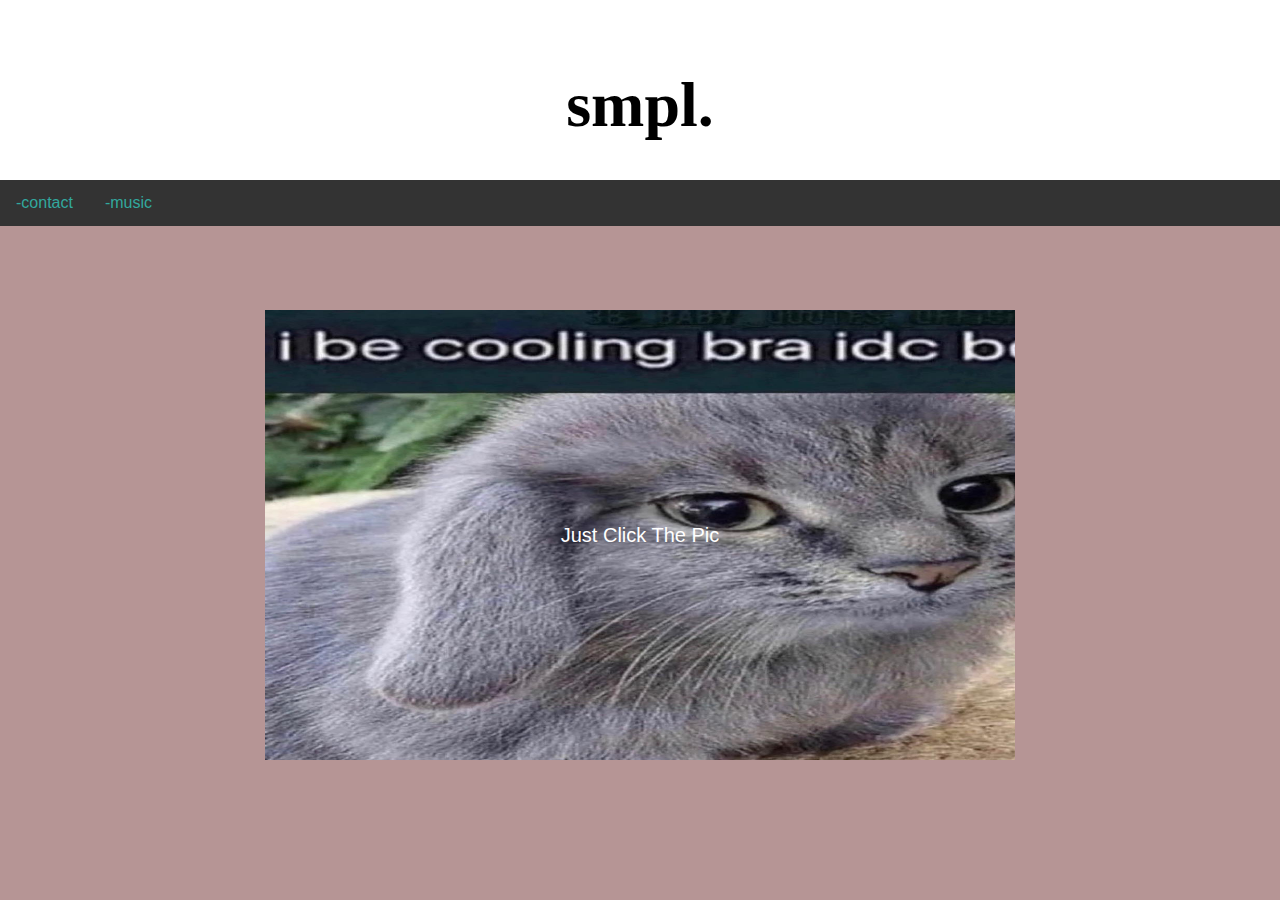
<file: index.html>
<!DOCTYPE html>
<html lang="en">
    <head>
        <meta charset="utf-8" /> 
        <meta http-equiv="X-UA-Compatible" content="IE=edge"> 
        <meta name="viewport" content="width=device-width, inital-scale=1">  
        <title>SmPL</title>
        <style>
             /* CSS property for header section */
            .header {
                background-color: rgb(255, 255, 255);
                padding: 15px;
                text-align: center;
                height: 150px;
            }
    
            /* CSS property for navigation menu */
            .nav_menu {
                overflow: hidden;
                background-color: #333;
            }
    
            .nav_menu a {
                float: left;
                display: block;
                color: rgb(50, 168, 158);
                text-align: center;
                padding: 14px 16px;
                text-decoration: none;
            }
    
            .nav_menu a:hover {
                background-color: white;
                color: rgb(235, 154, 101);
            }
            body {
                font-family: Arial, sans-serif;
                background-color: rgb(182, 149, 149);
                margin: 0;
            }
            #container {
                display: flex;
                flex-wrap: wrap; /* Allow elements to wrap to the next line on small screens */
                margin: 10px;
                align-items: center; /* Center the contents */
                justify-content: center;
            }

            #video-container {
                flex: 1;
                width: 70%; /* Full width on small screens, 50% on larger screens */
                max-width: 750px;
                max-height: 450px;
                position: relative;
                display: flex;
                margin-top: 20px;
            }
            
            #videoThumbnail {
                width: 100%;
                height: 100%;
                cursor: pointer;
            } 

            #chatVideo {
                width: 100%; /* Match the width with the thumbnail */
                height: 100%; /* Maintain aspect ratio */
                display: none;
                }

            #videoContainer {
                position: relative;
            }
    
            #justClickText {
                color: white;
                position: absolute;
                top: 50%;
                transform: translateY(-50%);
                right: 0;
                left: 0;
                text-align: center;
                font-size: 20px;
            }
            
            /* Media queries for responsiveness */
            @media screen and (max-width: 768px) {
                #video-container {
                    width: 90%; /* Adjust width for smaller screens */
                }
            }
    
            @media screen and (max-width: 400px) {
                #video-container {
                    width: 100%; /* Full width on very small screens */
                }
            }
        </style>
    </head>  
    <body>
                <!-- header of website layout -->
        <div class="header" onclick=toggleAudio()" style="cursor: pointer;">
            <h2 style="color:rgb(0, 0, 0);font-size:400%; font-family: audela;">
                smpl.
            </h2>
        </div>
    
        <!-- navigation menu for website layout -->
        <div class="nav_menu">
            <a href="about.html">-contact</a>
            <a href="music.html">-music</a>
        </div><br><br><br>
        <div id="container"> 
            <div id="video-container">
                <div id="videoContainer">
                    <img id="videoThumbnail" src="cool.jpg" alt="Video Thumbnail" onclick="playVideo()">
                    <!-- Replace the placeholder URL with your actual thumbnail image URL -->
    
                    <!-- Video element with a sample MP4 video -->
                    <video id="chatVideo" controls " onended="reloadPage()">
                        <!-- Replace "https://www.example.com/your_video.mp4" with your actual video URL -->
                    </video>

                    <div id="justClickText">Just Click The Pic</div>
                </div>
            </div>
        </div>
        <audio id="luckiomb" loop>
            <source src="luckiomb.mp3" type="audio/mp3">
            Your browser does not support the audio tag.
        </audio>
        <script>
            var lastPlayedVideo = "";
            
            function playVideo() {
                var videoThumbnail = document.getElementById('videoThumbnail');
                var video = document.getElementById('chatVideo');
                var audio = document.getElementById('luckiomb');

                // Stop the background music
                audio.pause();
                audio.currentTime = 0;

                // Hide the thumbnail
                videoThumbnail.style.display = 'none';

                // Show the video
                video.style.display = 'flex';

                // Get a random video filename
                var randomVideo = getRandomVideo();
                while (randomVideo === lastPlayedVideo) {
                    randomVideo = getRandomVideo();
                }

                // Update the last played video
                lastPlayedVideo = randomVideo;

                // Reset the video element
                video.innerHTML = '';
                // Add the video source dynamically
                var source = document.createElement('source');
                source.src = randomVideo;
                source.type = 'video/mp4';
                video.appendChild(source);



                video.play();
            }

            // Function to play audio
            function toggleAudio() {
                var audio = document.getElementById('luckiomb');
                if (audio.paused) {
                    audio.play();
                } else {
                    audio.pause();
                }
            }

            // Function to stop audio when the video is played
            function stopAudio() {
                var audio = document.getElementById('luckiomb');
                audio.pause();
                audio.currentTime = 0;
            }

            // Example function to get a random video filename
            function getRandomVideo() {
                var videos = ["nett.mp4", "shhhh.mp4", "sotuff.mp4"]; // Add more video filenames as needed
                var randomIndex = Math.floor(Math.random() * videos.length);
                return videos[randomIndex];
            }

            // Function to play another random video when the current video ends
            function playAnotherRandomVideo() {
                playVideo();
            }

            // Function to reload the page
            function reloadPage() {
                location.reload();
            }
        </script>
        
    </body>
</html>
</file>
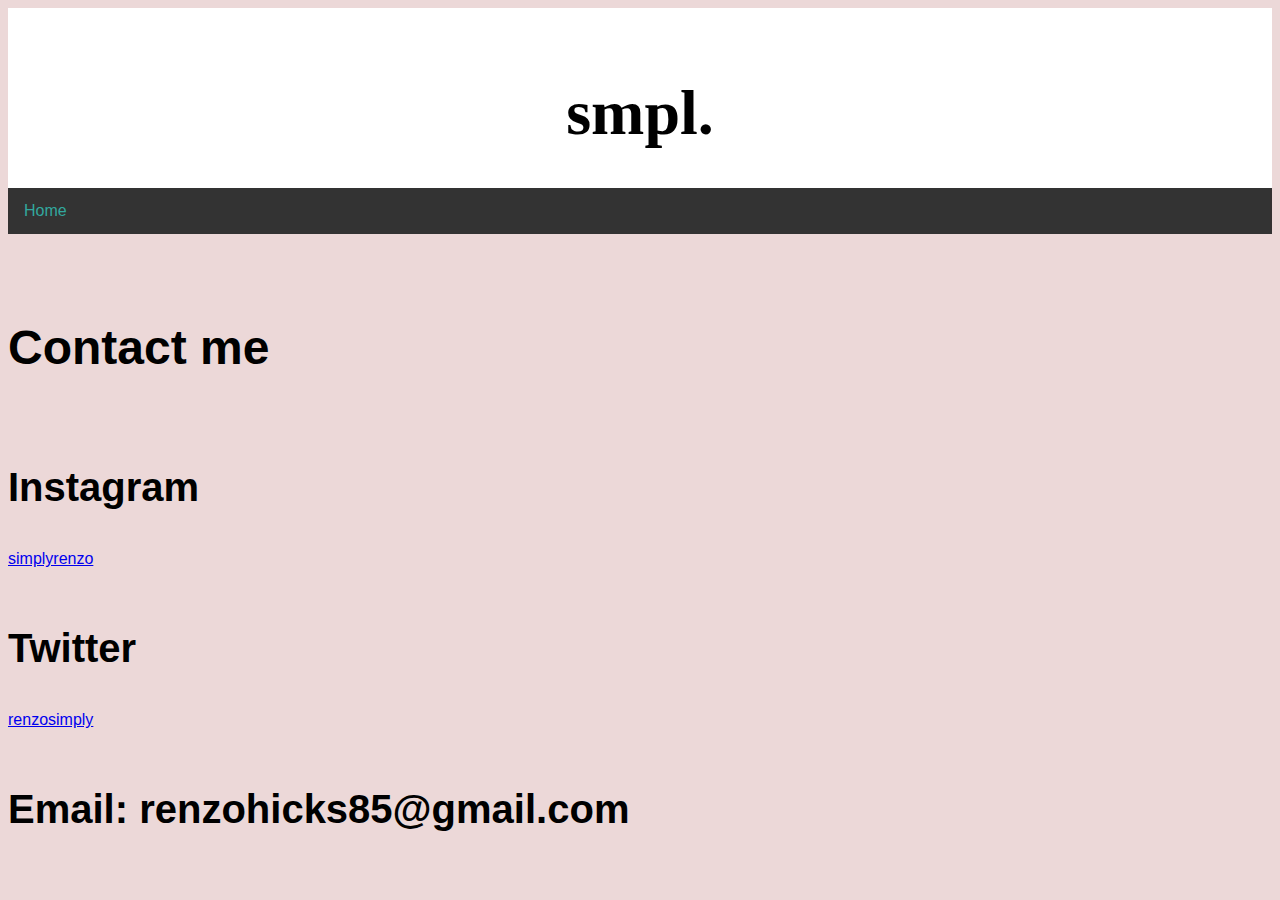
<file: about.html>
<!DOCTYPE html>
<html lang="en">
    <head>
        <meta charset="utf-8" /> 
        <meta http-equiv="X-UA-Compatible" content="IE=edge"> 
        <meta name="viewport" content="width=device-width, inital-scale=1">  
        <title>SmPL</title>
        <style>
             /* CSS property for header section */
            .header {
                background-color: rgb(255, 255, 255);
                padding: 15px;
                text-align: center;
                height: 150px;
            }
    
            /* CSS property for navigation menu */
            .nav_menu {
                overflow: hidden;
                background-color: #333;
            }
    
            .nav_menu a {
                float: left;
                display: block;
                color: rgb(50, 168, 158);
                text-align: center;
                padding: 14px 16px;
                text-decoration: none;
            }
    
            .nav_menu a:hover {
                background-color: white;
                color: rgb(235, 154, 101);
            }
            body {
                
                font-family: Arial, sans-serif;
                background-color: rgb(236, 216, 216);
            }
        </style>
    </head>  
    <body>
                <!-- header of website layout -->
        <div class="header">
            <h2 style="color:rgb(0, 0, 0);font-size:400%; font-family: audela;">
                smpl.
            </h2>
        </div>
    
        <!-- navigation menu for website layout -->
        <div class="nav_menu">
            <a href=" https://simplyrenzo.com/">Home</a>
        </div>
        <div>
            <br><br><br><h1 style="font-size:300%">Contact me</h1>
            <br><h3 style="font-size:250%">Instagram</h3><a href="https://www.instagram.com/simplyrenzo">simplyrenzo</a>
            <br><br><h3 style="font-size:250%">Twitter</h3><a href="https://www.twitter.com/renzosimply">renzosimply</a>
            <br><br><h3 style="font-size:250%">Email: renzohicks85@gmail.com</h3>
        </div>
    </body>
</html>
</file>
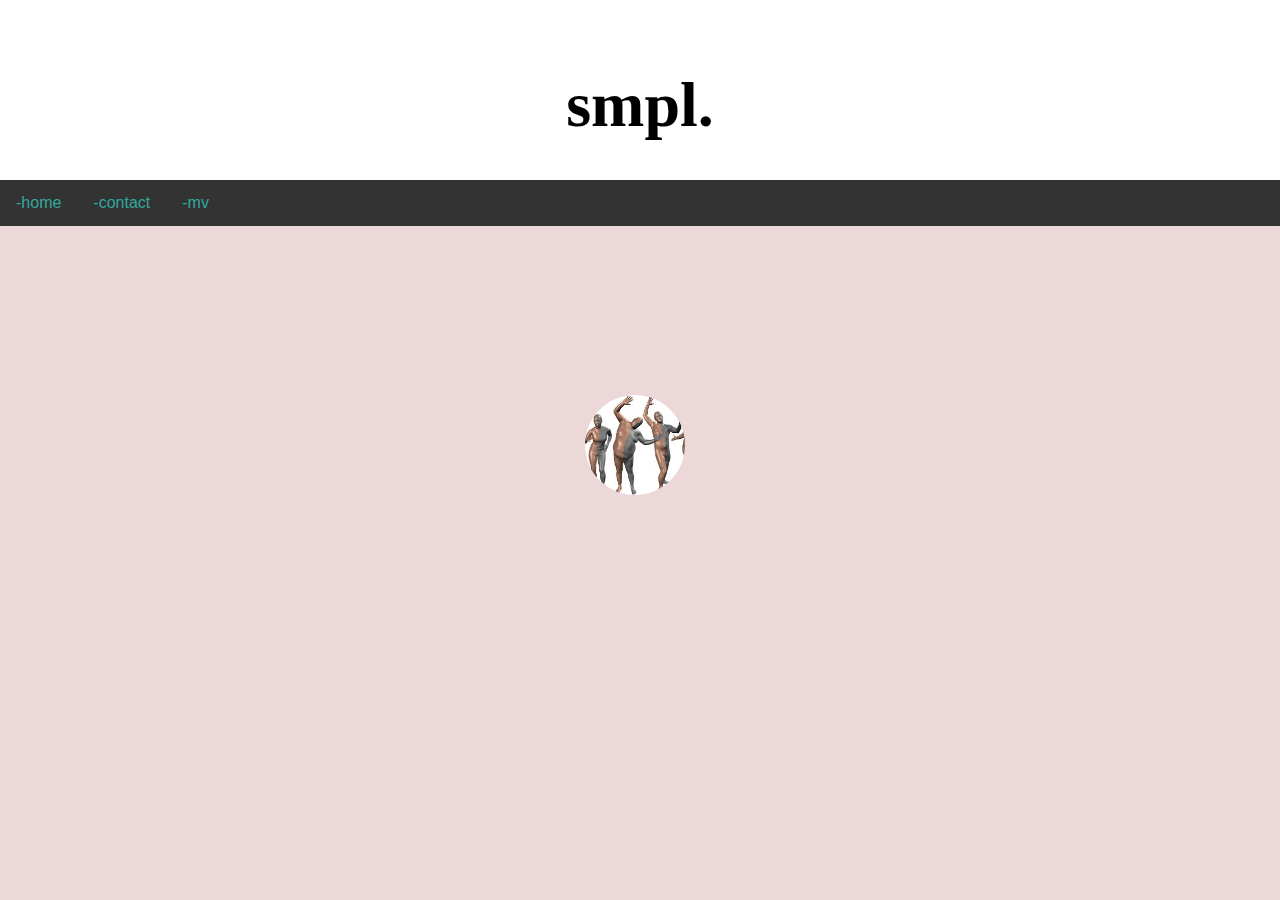
<file: sound.html>
<!DOCTYPE html>
<html lang="en">
    <head>
        <meta charset="utf-8" /> 
        <meta http-equiv="X-UA-Compatible" content="IE=edge"> 
        <meta name="viewport" content="width=device-width, initial-scale=1">  
        <title>SmPL</title>
        <style>
             /* CSS property for header section */
            .header {
                background-color: rgb(255, 255, 255);
                padding: 15px;
                text-align: center;
                height: 150px;
                cursor: pointer;
            }
    
            /* CSS property for navigation menu */
            .nav_menu {
                overflow: hidden;
                background-color: #333;
            }
    
            .nav_menu a {
                float: left;
                display: block;
                color: rgb(50, 168, 158);
                text-align: center;
                padding: 14px 16px;
                text-decoration: none;
            }
    
            .nav_menu a:hover {
                background-color: white;
                color: rgb(235, 154, 101);
            }
            body {
                font-family: Arial, sans-serif;
                background-color: rgb(236, 216, 216);
                margin: 0;
            }

            /* Style for spinning disk */
            .spinner {
                width: 100px;
                height: 100px;
                background-image: url('smpl.jpg'); /* Replace with your image URL */
                background-size: cover;
                border-radius: 50%;
                position: absolute;
                top: 50%;
                left: 50%;
                margin-top: -55px; /* Half of the spinner height */
                margin-left: -55px; /* Half of the spinner width */
                cursor: pointer;
            }
        </style>
    </head>  
    <body>
                <!-- header of website layout -->
        <div class="header" id="header">
            <h2 style="color:rgb(0, 0, 0);font-size:400%; font-family: audela;">
                smpl.
            </h2>
        </div>
    
        <!-- navigation menu for website layout -->
        <div class="nav_menu">
            <a href=" https://simplyrenzo.com/">-home</a>
            <a href="about.html">-contact</a>
            <a href="music.html">-mv</a>
        </div>

        <!-- Audio element -->
        <audio id="myAudio" src="luckiomb.mp3"></audio>
        
        <!-- Spinning disk element -->
        <div class="spinner" id="spinner"></div>

        <script>
            var audio = document.getElementById("myAudio");
            var spinner = document.getElementById("spinner");

            // Event listener for spinner click to play audio
            spinner.addEventListener("click", function() {
                if (audio.paused) {
                    audio.play(); // Play audio
                } else {
                    audio.pause(); // Pause audio
                }
            });

            // Event listener for audio play
            audio.onplay = function() {
                spinner.style.display = "block"; // Show the spinning disk
            };
        
            // Event listener for audio pause
            audio.onpause = function() {
                spinner.style.display = "block"; // Hide the spinning disk
            };
        </script>
</body>
</html>
</file>
